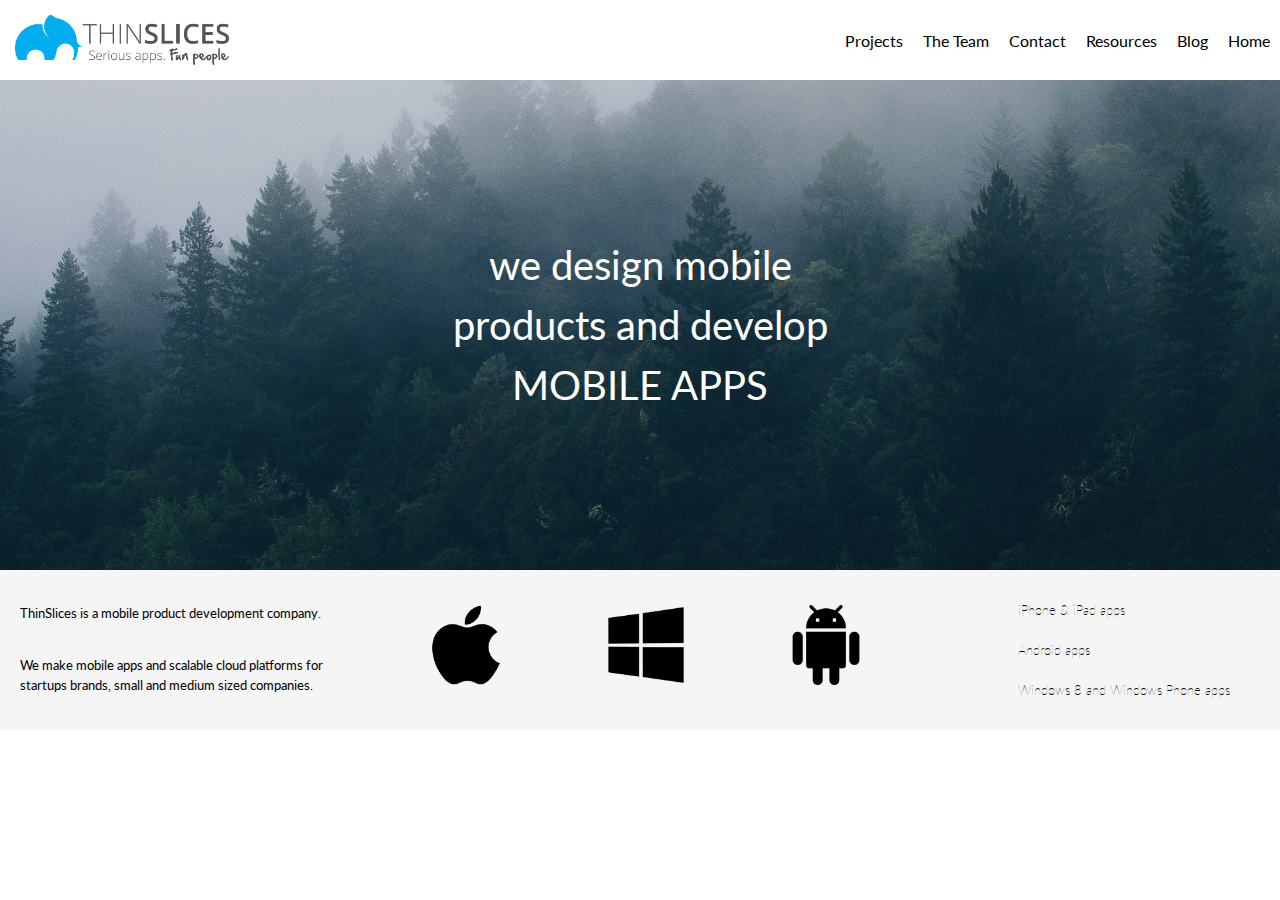
<file: index.html>
<!DOCTYPE html>
<html lang="en">
<head>
  <meta charset="UTF-8">
  <meta name="viewport" content="width=device-width, initial-scale=1.0">
  <meta http-equiv="X-UA-Compatible" content="ie=edge">
  <link href="https://fonts.googleapis.com/css?family=Lato" rel="stylesheet">
  <link rel="stylesheet" href="css/style.css">
  <title>Document</title>
</head>
<body>
  <header>
    <img src="media/logo_thinslices.png" height="50px">
    <div class="nav-wrapper">
      <img src="media/hamburger.png" height="53px">
      <nav class="navigation">
        <a href="#">Projects</a>
        <a href="#">The Team</a>
        <a href="#">Contact</a>
        <a href="#">Resources</a>
        <a href="#">Blog</a>
        <a href="#">Home</a>
      </nav>
    </div>
  </header>
  <div class="main-content">
    <p class="main-content-text">we design mobile <br> products and develop <br> MOBILE APPS</p>
  </div>
<div class="footer">
  <div class="left-info">
    <p class="first-p">ThinSlices is a mobile product development company.</p>
    <p class="second-p">We make mobile apps and scalable cloud platforms for startups brands, small and medium sized companies.</p>
  </div>
  <div class="middle-info">
    <img src="media/mac-icon.png"><img src="media/windows2.png"><img src="media/android2.png">
  </div>
  <div class="right-info">
    <a href="#">iPhone & iPad apps</a>
    <a href="#">Android apps</a>
    <a href="#">Windows 8 and Windows Phone apps</a>
  </div>
</div>
</body>
</html>
</file>
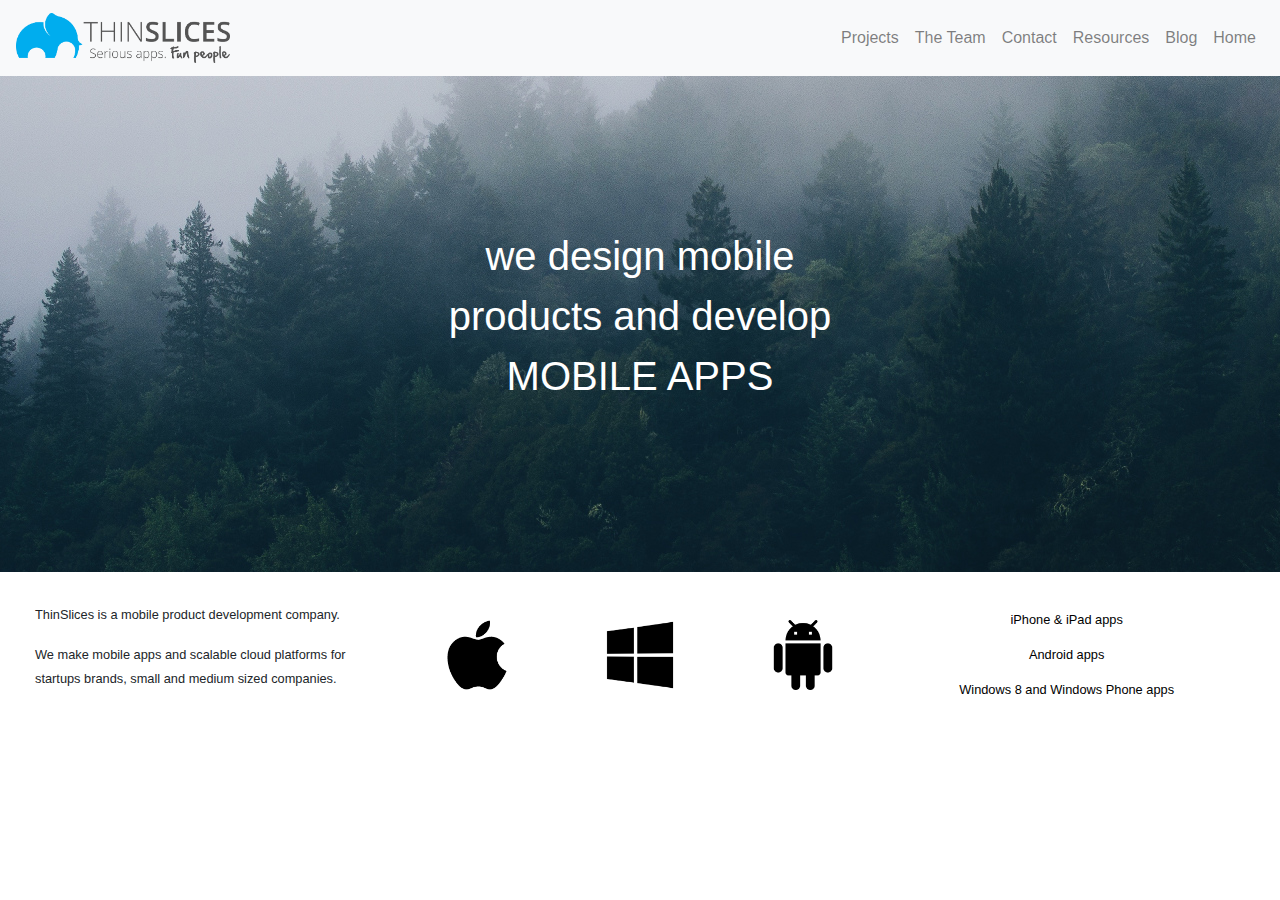
<file: bootstrap.html>
<!DOCTYPE html>
<html lang="en">
<head>
  <meta charset="UTF-8">
  <meta name="viewport" content="width=device-width, initial-scale=1.0">
  <meta http-equiv="X-UA-Compatible" content="ie=edge">
  <link rel="stylesheet" href="https://maxcdn.bootstrapcdn.com/bootstrap/4.0.0/css/bootstrap.min.css" integrity="sha384-Gn5384xqQ1aoWXA+058RXPxPg6fy4IWvTNh0E263XmFcJlSAwiGgFAW/dAiS6JXm" crossorigin="anonymous">
  <link rel="stylesheet" href="css/bootstrap-style.css">
  <script src="https://code.jquery.com/jquery-3.2.1.slim.min.js" integrity="sha384-KJ3o2DKtIkvYIK3UENzmM7KCkRr/rE9/Qpg6aAZGJwFDMVNA/GpGFF93hXpG5KkN" crossorigin="anonymous"></script>
  <script src="https://cdnjs.cloudflare.com/ajax/libs/popper.js/1.12.9/umd/popper.min.js" integrity="sha384-ApNbgh9B+Y1QKtv3Rn7W3mgPxhU9K/ScQsAP7hUibX39j7fakFPskvXusvfa0b4Q" crossorigin="anonymous"></script>
  <script src="https://maxcdn.bootstrapcdn.com/bootstrap/4.0.0/js/bootstrap.min.js" integrity="sha384-JZR6Spejh4U02d8jOt6vLEHfe/JQGiRRSQQxSfFWpi1MquVdAyjUar5+76PVCmYl" crossorigin="anonymous"></script>
  <title>Document</title>
</head>
<body>
  <header>
    <nav class="navbar navbar-expand-lg navbar-light bg-light">
      <a class="navbar-brand" href="#">
        <img src="media/logo_thinslices.png" height="50px">
      </a>
      <button class="navbar-toggler" type="button" data-toggle="collapse" data-target="#navbarNav" aria-controls="navbarNav" aria-expanded="false" aria-label="Toggle navigation">
    <span class="navbar-toggler-icon"></span>
  </button>
      <div class="collapse navbar-collapse justify-content-end" id="navbarNav">
        <ul class="navbar-nav">
          <li class="nav-item">
            <a class="nav-link" href="#">Projects</a>
          </li>
          <li class="nav-item">
            <a class="nav-link" href="#">The Team</a>
          </li>
          <li class="nav-item">
            <a class="nav-link" href="#">Contact</a>
          </li>
          <li class="nav-item">
            <a class="nav-link" href="#">Resources</a>
          </li>
          <li class="nav-item">
            <a class="nav-link" href="#">Blog</a>
          </li>
          <li class="nav-item">
            <a class="nav-link" href="#">Home</a>
          </li>
        </ul>
      </div>
    </nav>
  </header>
  <div class="row img-fluid background">
    <p class="main-content-text">we design mobile <br> products and develop <br> MOBILE APPS</p>
  </div>

  <div class="row footer">
    <div class="col-md-4 left">
      <p><small>ThinSlices is a mobile product development company.</small></p>
      <p><small>We make mobile apps and scalable cloud platforms for startups brands, small and medium sized companies.</small></p>
    </div>
    <div class="col-md-4 middle">
      <img src="media/mac-icon.png" class="image float-left"><img src="media/windows2.png" class="image mx-auto"><img src="media/android2.png" class="image float-right">
    </div>
    <div class="col-md-4 right">
      <small><a href="#">iPhone & iPad apps</a></small>
      <small><a href="#">Android apps</a></small>
      <small><a href="#">Windows 8 and Windows Phone apps</a></small>
    </div>
  </div>

</body>
</html>
</file>
<file: css/style.css>
* {
  margin: 0;
  padding: 0;
}

body {
  font-family: 'Lato', sans-serif;
}

header {
  display: flex;
  justify-content: space-between;
  align-items: center;
}

header img {
  padding: 15px;
}

.nav-wrapper {
  cursor: pointer;
  float: right;
}

.navigation {
  display: flex;
}

.navigation a {
  padding: 10px;
  text-align: center;
  text-decoration: none;
  color: black;
}

.main-content {
  display: flex;
  justify-content: center;
  height: 490px;
  background-image: url("../media/back3.jpg");
  background-position: center;
}

.main-content-text {
  font-size: 2.5em;
  color: white;
  text-align: center;
  align-self: center;
  line-height: 1.5em;
}

.footer {
  background-color: #F5F5F5;
  display: flex;
  justify-content: space-between;
}

.left-info {
  display: flex;
  flex-direction: column;
  justify-content: space-between;
  max-width: 30%;
}

.left-info p {
  align-items: center;
  font-size: 13px;
}

.first-p {
  padding: 35px 20px 15px 20px;
}

.second-p {
  padding: 15px 20px 35px 20px;
  line-height: 20px;
}

.middle-info {
  display: flex;
  justify-content: space-between;
  text-align: center;
}

.middle-info img {
  width: 80px;
  height: 80px;
  padding: 35px 80px 0 20px;
}

.right-info {
  display: flex;
  flex-direction: column;
  align-items: flex-start;
  font-weight: 100;
  font-size: 13px;
  padding: 20px 50px;
}

.right-info a {
  line-height: 40px;
  text-decoration: none;
  color: black;
}

/* media breakpoints:
< 640px - mobile phone
641px - 1024px - tablets
> 1025px - tv / screens */


@media screen and (max-width: 640px) {
  .nav-wrapper {
    cursor: pointer;
    position: relative;
  }

  .navigation {
    display: none;
    position: absolute;
    background-color: #f9f9f9;
    box-shadow: 0px 8px 16px 0px rgba(0,0,0,0.2);
    z-index: 1;
    right: 0;
    text-align: center;
  }

  .navigation a {
    display: block;
    font-size: 1.5em;
    padding: 15px 40px;
  }

  .nav-wrapper:hover .navigation {
    display: block;
  }

  .navigation:hover {
    display: block;
  }

  .navigation a:hover{
    background-color: #f0f0f0;
  }

  .main-content {
    background: black;
    height: 400px;
  }

  .main-content-text {
    font-size: 2em;
  }

  .footer {
    display: flex;
    flex-direction: column;
  }

  .left-info {
    max-width: 100%;
  }

  .middle-info {
    max-width: 100%;
    padding: 0 60px;
  }

  .middle-info img {
    padding: 0;
    margin: 0;
    height: 40px;
    width: 40px;
  }

  .right-info {
    max-width: 100%;
    padding-left: 20px;
  }
}

@media screen and (min-width: 641px) {
  .nav-wrapper img {
    display: none;
  }
}

@media screen and (min-width: 641px) and (max-width: 1024px) {
  .middle-info img {
    align-self: center;
    padding: 0;
    margin: 5px;
    height: 60px;
    width: 60px;
  }

  .right-info {
    padding: 20px 20px 20px 0;
  }
}
</file>
